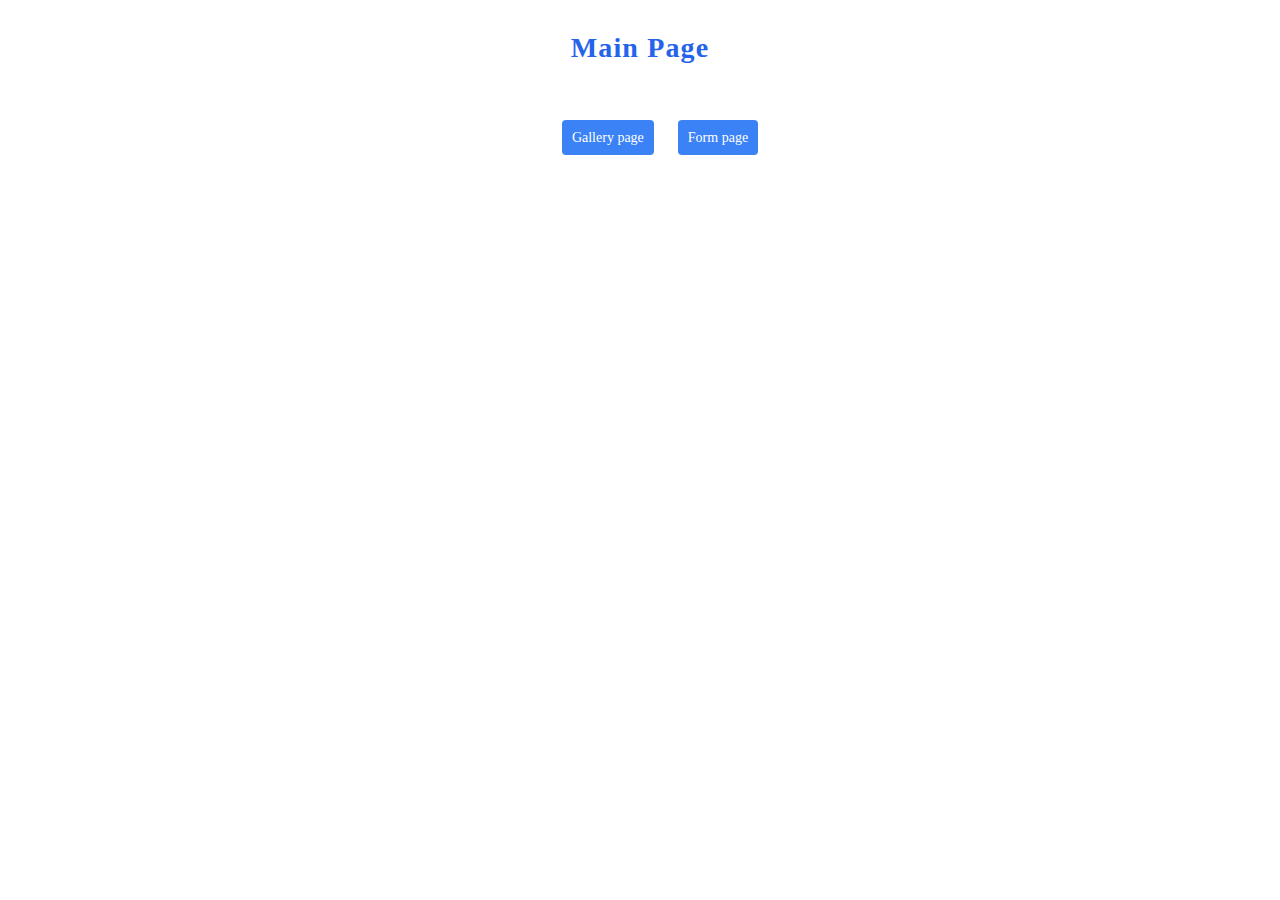
<file: src/index.html>
<!DOCTYPE html>
<html lang="en">
<head>
  <meta charset="UTF-8">
  <meta name="viewport" content="width=device-width, initial-scale=1.0">
  <title>goit-js-hw-09</title>
  <link rel="stylesheet" href="./css/mainpage.css">
</head>
<body>
  <div class="container">
  <h1 class="title">Main Page</h1>
        <ul class="list-btn">
          <li><a class="home-btn" href="./1-gallery.html">Gallery page</a></li>
        <li><a class="home-btn" href="./2-form.html">Form page</a></li>
      </ul>
      </div>
</body>
</html>
</file>
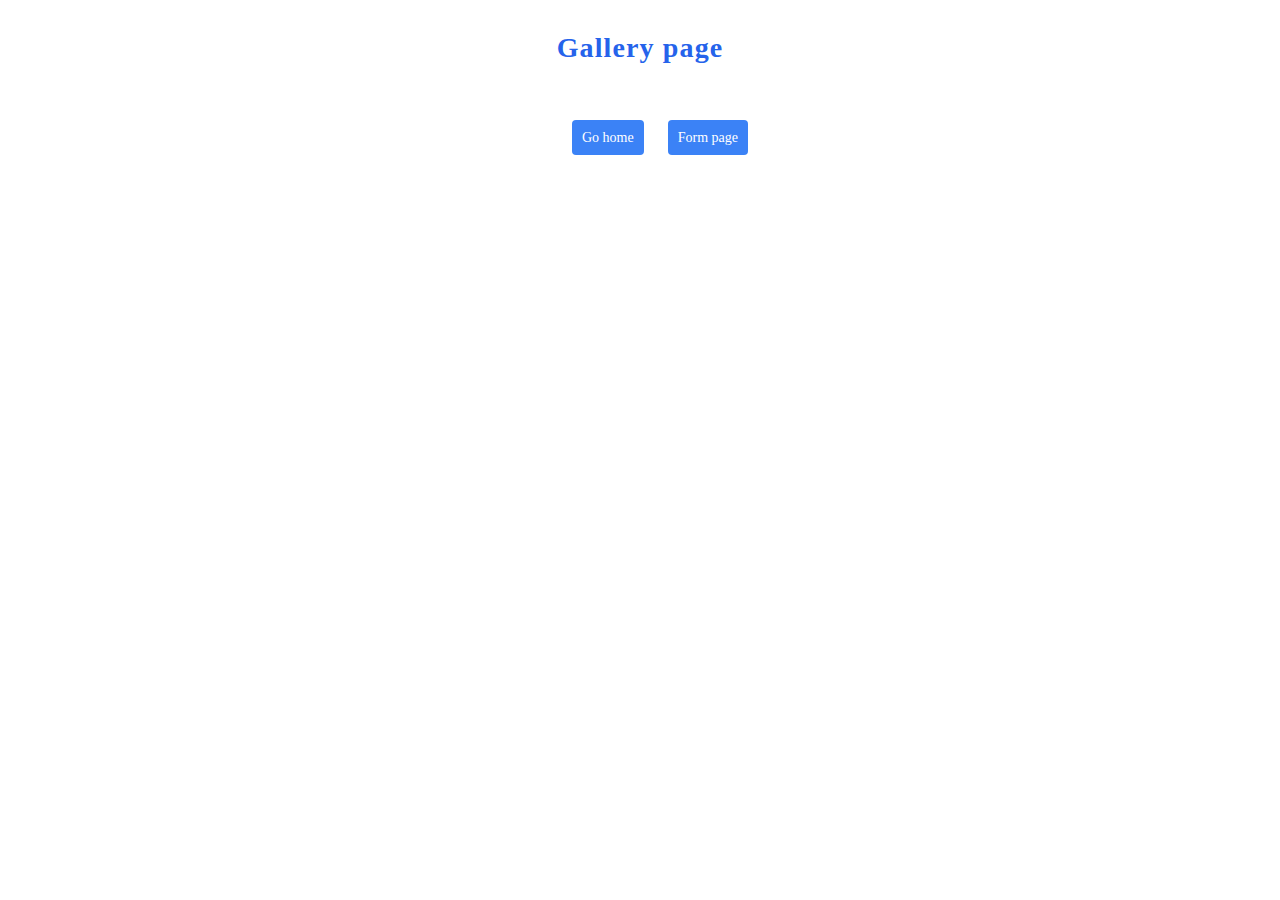
<file: src/1-gallery.html>
<!DOCTYPE html>
<html lang="en">

<head>
    <meta charset="UTF-8" />
    <meta http-equiv="X-UA-Compatible" content="IE=edge" />
    <meta name="viewport" content="width=device-width, initial-scale=1.0" />
    <title>Gallery</title>
    <link rel="stylesheet" href="./css/1-gallery.css" />
</head>

<body>
        <div class="container">
                <h1 class="title">Gallery page</h1>
            <ul class="list-btn">
                <li><a class="home-btn" href="./index.html">Go home</a></li>
                <li><a class="home-btn" href="./2-form.html">Form page</a></li>
            </ul>
            <ul class="gallery"></ul>
        </div>
    <script type="module" src="./js/1-gallery.js"></script>
</body>

</html>
</file>
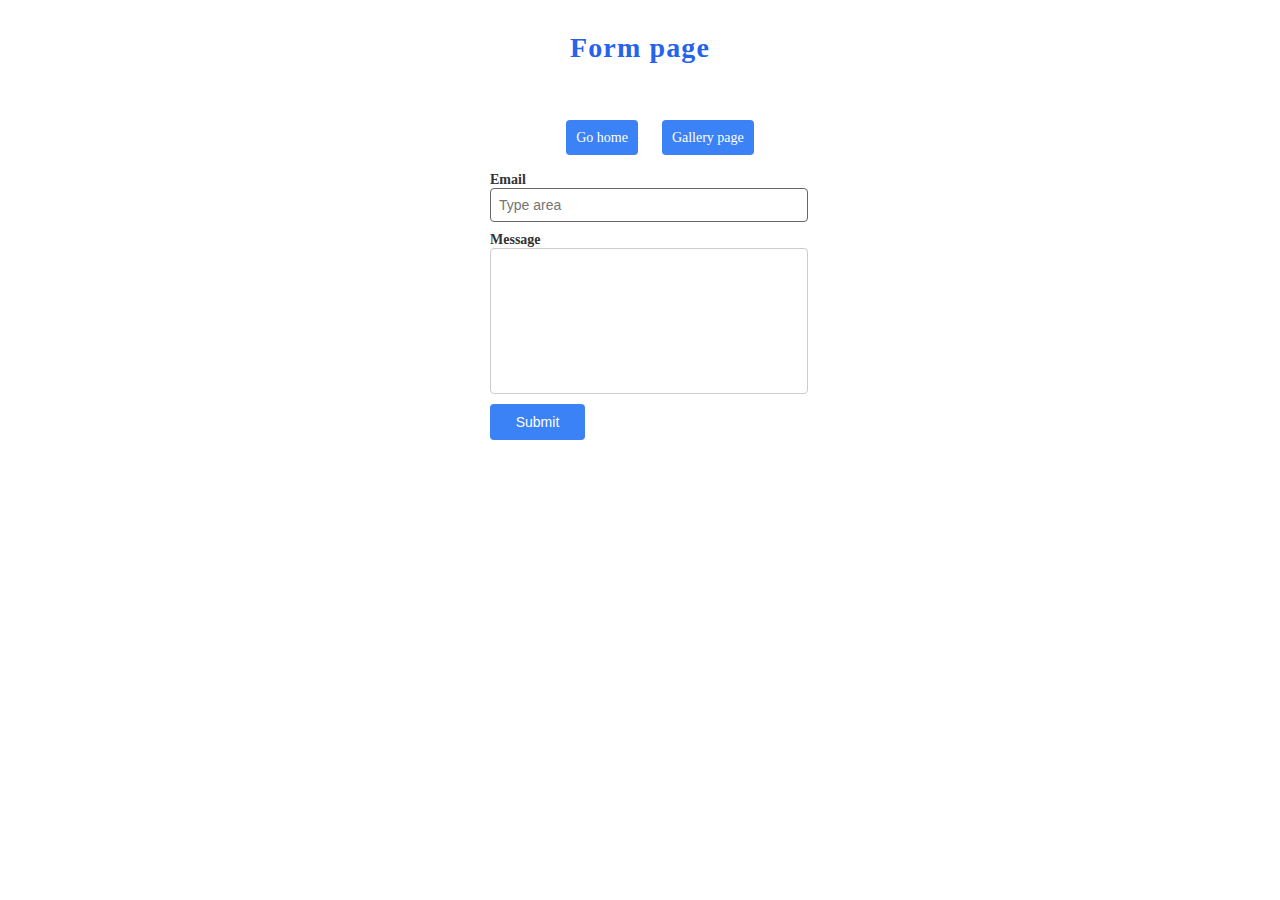
<file: src/2-form.html>
<!DOCTYPE html>
<html lang="en">

<head>
    <meta charset="UTF-8" />
    <meta http-equiv="X-UA-Compatible" content="IE=edge" />
    <meta name="viewport" content="width=device-width, initial-scale=1.0" />
    <title>Form Page</title>
    <link rel="stylesheet" href="./css/2-form.css" />
</head>

<body>
    <div class="container">
        <h1 class="title">Form page</h1>
    <ul class="list-btn">
        <li><a class="home-btn" href="./index.html">Go home</a></li>
        <li><a class="home-btn" href="./1-gallery.html">Gallery page</a></li>
    </ul>
</div>
    <form class="feedback-form" autocomplete="off">
        <label>
            Email
            <input type="email" name="email" autofocus />
        </label>
        <label>
            Message
            <textarea name="message" rows="8"></textarea>
        </label>
        <button type="submit">Submit</button>
    </form>
    <script type="module" src="./js/2-form.js"></script>
</body>

</html>
</file>
<file: src/css/mainpage.css>
.container {
    display: flex;
    flex-direction: column;
    gap: 24px;
    align-items: center;
}

.title {
    color: #2563eb;
    font-family: var(--font-family);
        font-size: 28px;
        line-height: 150%;
        letter-spacing: 0.04em;
}

.list-btn {
    list-style: none;
    display: flex;
    gap: 24px;
}

.home-btn {
    background-color: #3b82f6;
    max-width: 95px;
    padding: 10px;
    font-size: 14px;
    border: none;
    border-radius: 4px;
    cursor: pointer;
    text-decoration: none;
    color: white;
}

.home-btn:hover,
.home-btn:focus {
    background-color: #2563eb;
}
</file>
<file: src/css/1-gallery.css>
.container {
    display: flex;
    flex-direction: column;
    gap: 24px;
        align-items: center;
}

.title {
color: #2563eb;
    font-family: var(--font-family);
    font-size: 28px;
    line-height: 150%;
    letter-spacing: 0.04em;
}
.list-btn{
    display: flex;
    list-style: none;
    gap: 24px;
}

.home-btn {
    background-color: #3b82f6;
    max-width: 95px;
    padding: 10px;
    margin-top: 10px;
    font-size: 14px;
    border: none;
    border-radius: 4px;
    cursor: pointer;
    text-decoration: none;
    color: white;
}

.home-btn:hover,
.home-btn:focus {
    background-color: #2563eb;
}

.gallery {
    display: flex;
    flex-wrap: wrap;
    gap: 24px;
    list-style: none;
    padding: 0;
    margin: auto;
    justify-content: center;
    max-width: 1128px;
}

.gallery-item {
    flex: 0 1 calc(33.33% - 24px);
    max-width: 360px;
    box-sizing: border-box;
}

.gallery-image {
    display: block;
    width: 100%;
    max-height: 200px;
    object-fit: cover;
    transition: transform 0.3s ease, box-shadow 0.3s ease;
}

.gallery-image:hover {
    transform: scale(1.1);
}
</file>
<file: src/css/2-form.css>
.container {
    display: flex;
    flex-direction: column;
    gap: 24px;
    align-items: center;
}

.title {
    color: #2563eb;
    font-family: var(--font-family);
    font-size: 28px;
    line-height: 150%;
    letter-spacing: 0.04em;
}

.list-btn  {
    list-style: none;
    display: flex;
    gap: 24px;
}

.home-btn {
    background-color: #3b82f6;
    max-width: 95px;
    padding: 10px;
    font-size: 14px;
    border: none;
    border-radius: 4px;
    cursor: pointer;
    text-decoration: none;
    color: white;
}

.home-btn:hover,
.home-btn:focus {
    background-color: #2563eb;
}

.feedback-form {
    display: flex;
    flex-direction: column;
    gap: 10px;
    max-width: 300px;
margin: 10px auto;
}

.feedback-form label {
    display: flex;
    flex-direction: column;
    font-size: 14px;
    font-weight: bold;
    color: #333;
}

.feedback-form input,
.feedback-form textarea {
    width: 100%;
    padding: 8px;
    font-size: 14px;
    border: 1px solid #ccc;
    border-radius: 4px;
    outline: none;
    resize: none;
}

.feedback-form input:focus,
.feedback-form textarea:focus {
    border-color: #666;
}

.feedback-form button {
    background-color: #3b82f6;
    color: white;
    max-width: 95px;
    padding: 10px;
    font-size: 14px;
    border: none;
    border-radius: 4px;
    cursor: pointer;
}

.feedback-form button:hover {
    background-color: #2563eb;
}
</file>
